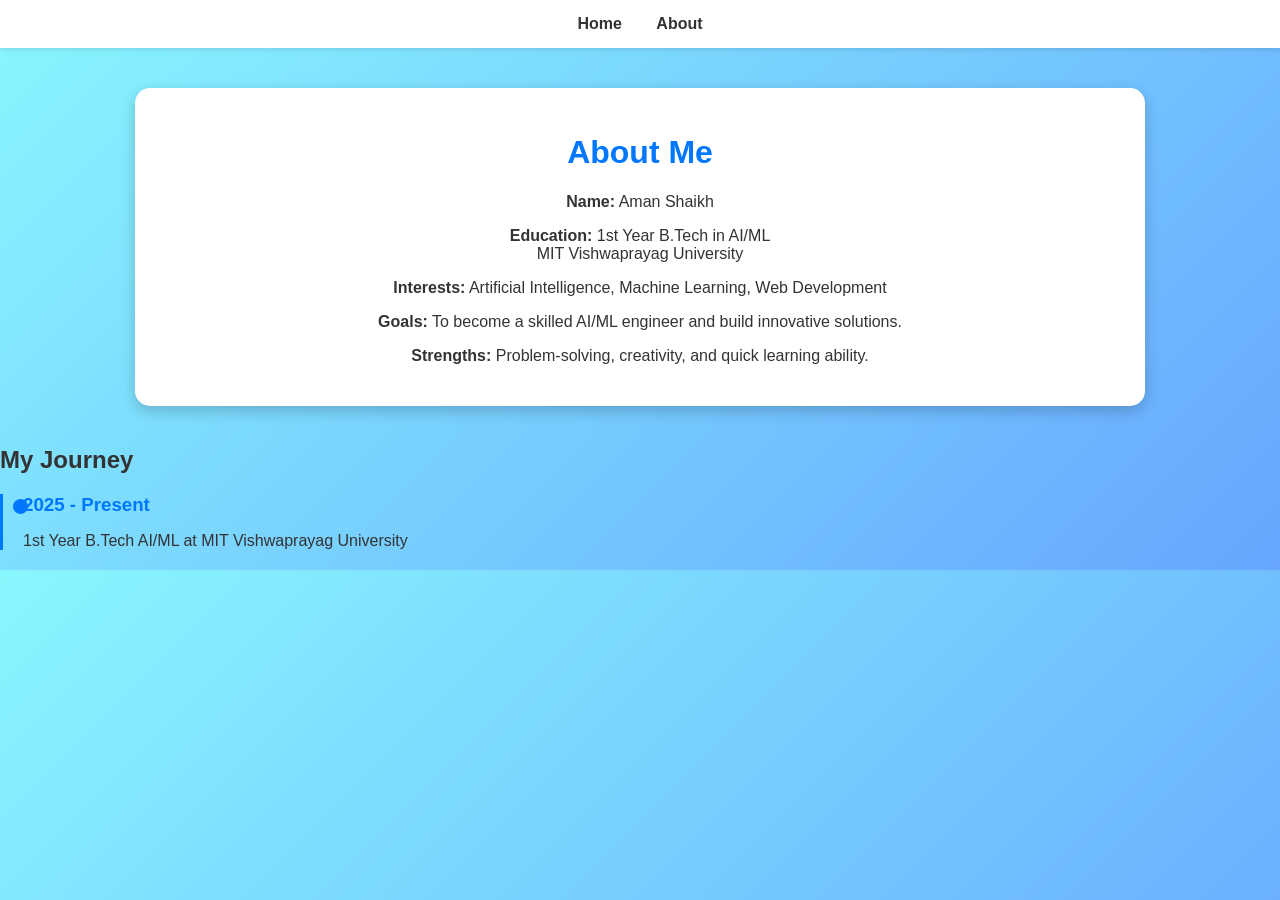
<file: about.html>
<!DOCTYPE html>
<html>
<head>
<link rel="stylesheet" href="style.css">
</head>
<body>

<nav>
    <a href="index.html">Home</a>
    <a href="about.html">About</a>
</nav>

<div class="card">
    <h1>About Me</h1>

    <p><strong>Name:</strong> Aman Shaikh</p>

    <p><strong>Education:</strong> 
        1st Year B.Tech in AI/ML<br>
        MIT Vishwaprayag University
    </p>

    <p><strong>Interests:</strong> 
        Artificial Intelligence, Machine Learning, Web Development
    </p>

    <p><strong>Goals:</strong> 
        To become a skilled AI/ML engineer and build innovative solutions.
    </p>

    <p><strong>Strengths:</strong> 
        Problem-solving, creativity, and quick learning ability.
    </p>
</div>
<h2>My Journey</h2>

<div class="timeline">
  <div class="timeline-item">
    <h3>2025 - Present</h3>
    <p>1st Year B.Tech AI/ML at MIT Vishwaprayag University</p>
  
</div>
</file>
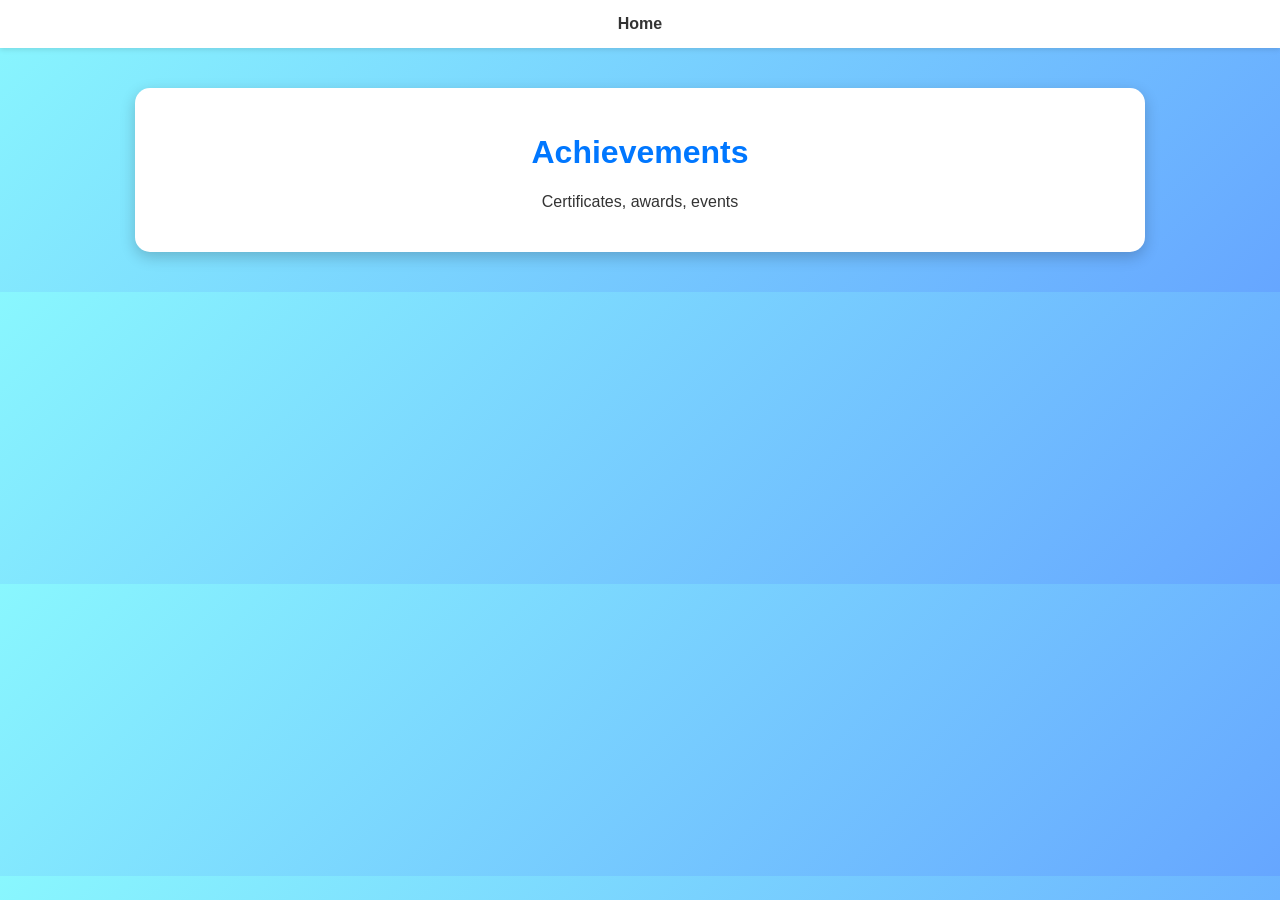
<file: achievements.html>
<!DOCTYPE html>
<html>
<head>
<link rel="stylesheet" href="style.css">
</head>
<body>

<nav><a href="index.html">Home</a></nav>

<div class="card">
    <h1>Achievements</h1>
    <p>Certificates, awards, events</p>
</div>

</body>
</html>
</file>
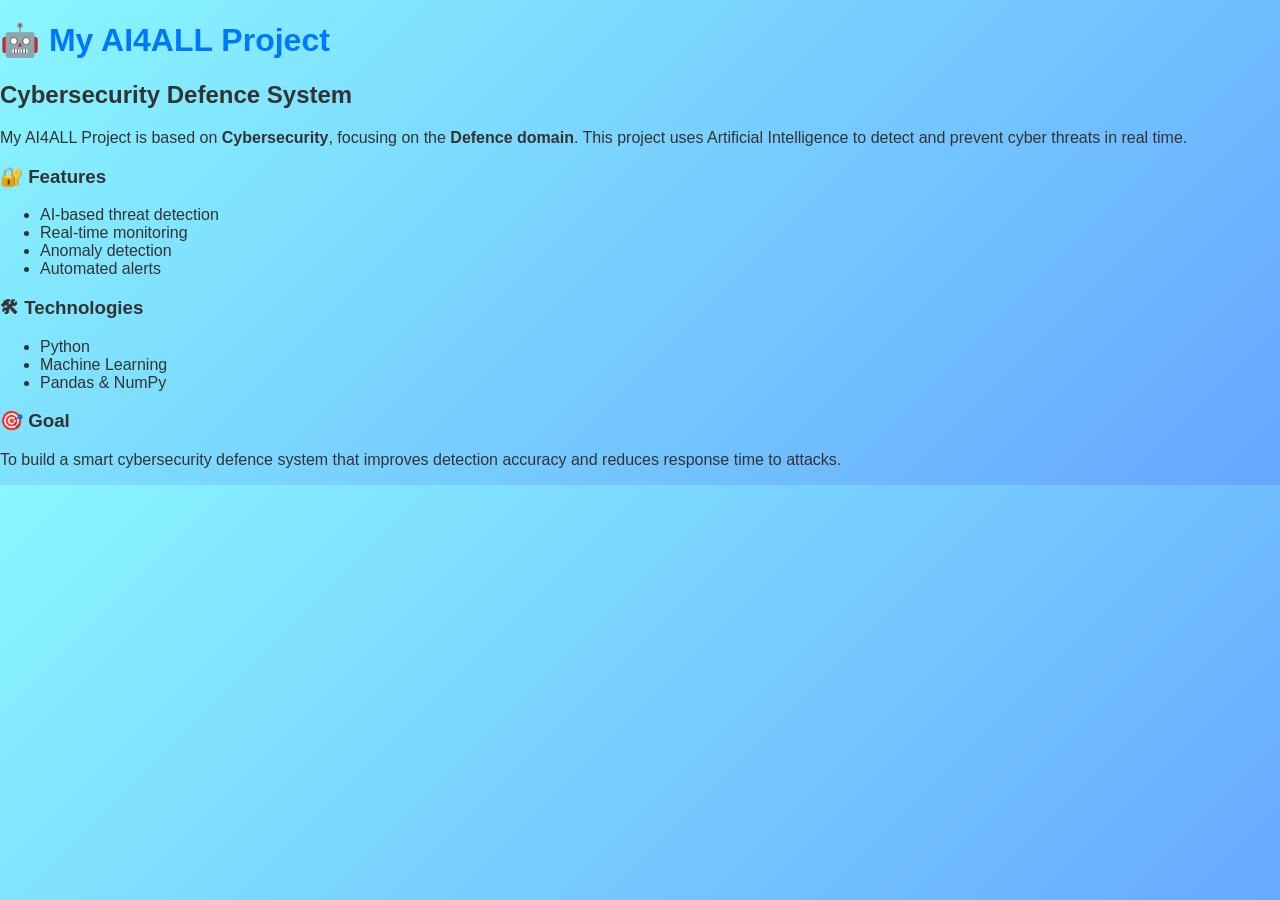
<file: ai.html>
<!DOCTYPE html>
<html lang="en">
<head>
    <meta charset="UTF-8">
    <meta name="viewport" content="width=device-width, initial-scale=1.0">
    <title>AI4ALL Project</title>
    <link rel="stylesheet" href="style.css">
</head>
<body>

    <header>
        <h1>🤖 My AI4ALL Project</h1>
    </header>

    <section class="content">
        <h2>Cybersecurity Defence System</h2>

        <p>
            My AI4ALL Project is based on <b>Cybersecurity</b>, focusing on the 
            <b>Defence domain</b>. This project uses Artificial Intelligence to 
            detect and prevent cyber threats in real time.
        </p>

        <h3>🔐 Features</h3>
        <ul>
            <li>AI-based threat detection</li>
            <li>Real-time monitoring</li>
            <li>Anomaly detection</li>
            <li>Automated alerts</li>
        </ul>

        <h3>🛠 Technologies</h3>
        <ul>
            <li>Python</li>
            <li>Machine Learning</li>
            <li>Pandas & NumPy</li>
        </ul>

        <h3>🎯 Goal</h3>
        <p>
            To build a smart cybersecurity defence system that improves detection 
            accuracy and reduces response time to attacks.
        </p>
    </section>

</body>
</html>
</file>
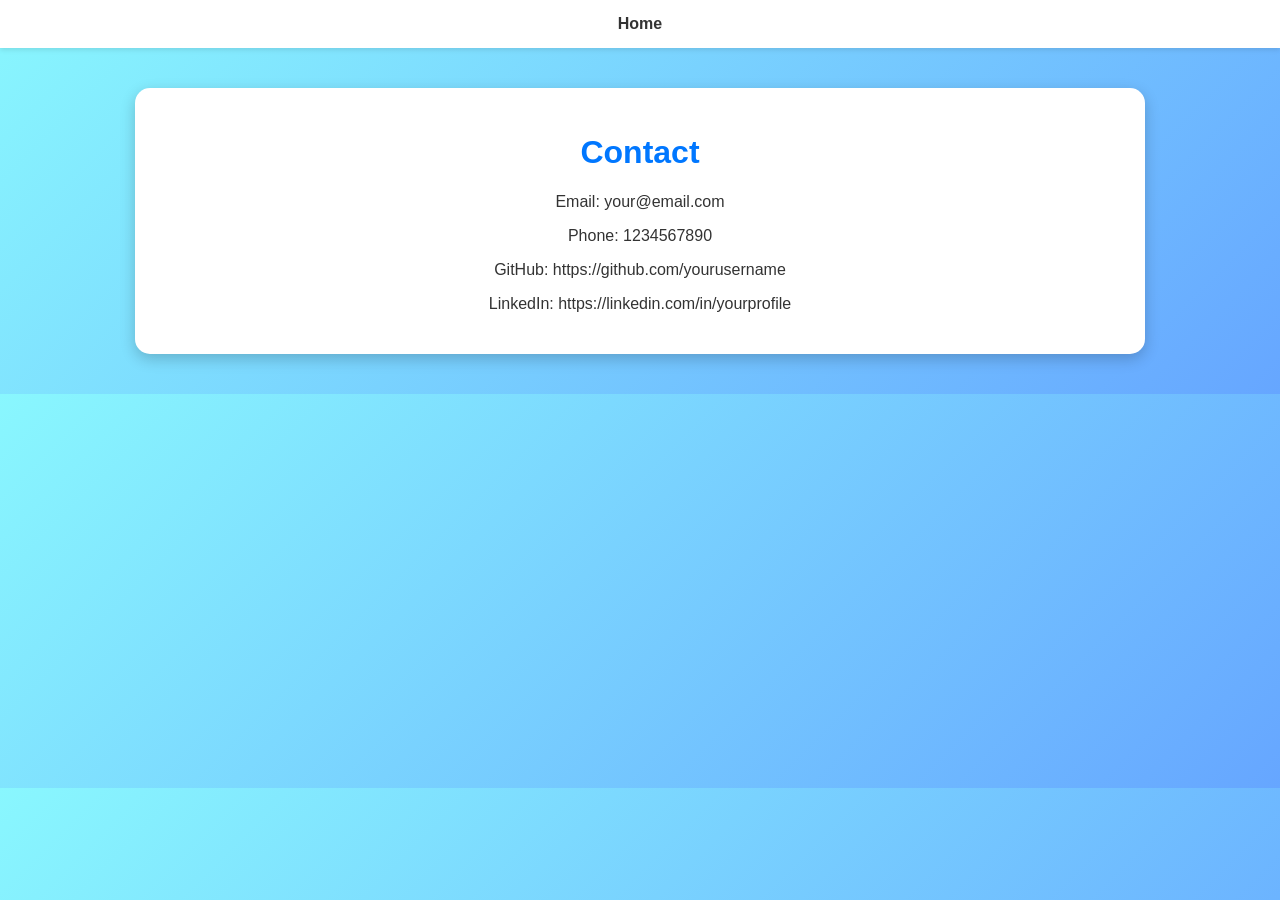
<file: contact.html>
<!DOCTYPE html>
<html>
<head>
<link rel="stylesheet" href="style.css">
</head>
<body>

<nav><a href="index.html">Home</a></nav>

<div class="card">
    <h1>Contact</h1>

    <p>Email: your@email.com</p>
    <p>Phone: 1234567890</p>
    <p>GitHub: https://github.com/yourusername</p>
    <p>LinkedIn: https://linkedin.com/in/yourprofile</p>

</div>

</body>
</html>
</file>
<file: style.css>
body {
    margin: 0;
    font-family: Arial, sans-serif;
    background: linear-gradient(135deg, #89f7fe, #66a6ff);
    color: #333;
}

/* Navbar */
nav {
    background: #ffffff;
    padding: 15px;
    text-align: center;
    box-shadow: 0 2px 5px rgba(0,0,0,0.1);
}

nav a {
    color: #333;
    margin: 15px;
    text-decoration: none;
    font-weight: bold;
}

nav a:hover {
    color: #0077ff;
}

/* Card */
.card {
    width: 75%;
    margin: 40px auto;
    padding: 25px;
    background: white;
    border-radius: 15px;
    box-shadow: 0 5px 15px rgba(0,0,0,0.2);
    text-align: center;
}

/* Images */
img {
    width: 200px;
    border-radius: 10px;
    margin-top: 10px;
}

/* Buttons */
.btn {
    background: #0077ff;
    padding: 10px 15px;
    color: white;
    text-decoration: none;
    border-radius: 8px;
}

.btn:hover {
    background: #0056cc;
}

/* Gallery */
.gallery {
    display: flex;
    flex-wrap: wrap;
    gap: 15px;
    justify-content: center;
}

.gallery img {
    width: 180px;
}
/* Fade-in animation */
.fade-in {
  opacity: 0;
  animation: fadeIn 1.5s forwards;
}

@keyframes fadeIn {
  to {
    opacity: 1;
  }
}

/* Zoom effect on hover for images */
img.project-img:hover {
  transform: scale(1.05);
  transition: transform 0.3s ease;
}
/* Heading */
h1 {
    color: #0077ff;
}
/* Dark Mode Styles */
.dark-mode {
  background: #121212 !important;
  color: #eee !important;
}

.dark-mode nav {
  background: #222 !important;
}

.dark-mode .card {
  background: #1e1e1e !important;
  box-shadow: none !important;
}

.dark-mode .btn {
  background: #00bcd4 !important;
  color: black !important;
}
.skill {
  margin-bottom: 15px;
}

.skill label {
  font-weight: bold;
}

.progress-bar {
  width: 100%;
  background-color: #ddd;
  border-radius: 25px;
  overflow: hidden;
  height: 20px;
  margin-top: 5px;
}

.progress {
  height: 100%;
  background-color: #0077ff;
  border-radius: 25px 0 0 25px;
  transition: width 1s ease-in-out;
}
.timeline {
  border-left: 3px solid #0077ff;
  padding-left: 20px;
  margin-top: 20px;
}

.timeline-item {
  margin-bottom: 20px;
  position: relative;
}

.timeline-item h3 {
  margin: 0;
  color: #0077ff;
}

.timeline-item::before {
  content: '';
  position: absolute;
  left: -10px;
  top: 5px;
  width: 15px;
  height: 15px;
  background: #0077ff;
  border-radius: 50%;
}
#projects {
    padding: 30px;
}

.project-card {
    background: white;
    padding: 20px;
    border-radius: 10px;
    margin-bottom: 30px;
}

.more-projects {
    display: flex;
    gap: 15px;
    flex-wrap: wrap;
}

.project-box {
    background: white;
    padding: 15px;
    border-radius: 10px;
    width: 200px;
    transition: 0.3s;
}

.project-box:hover {
    transform: scale(1.05);
    background: #f0f8ff;
}
</file>
